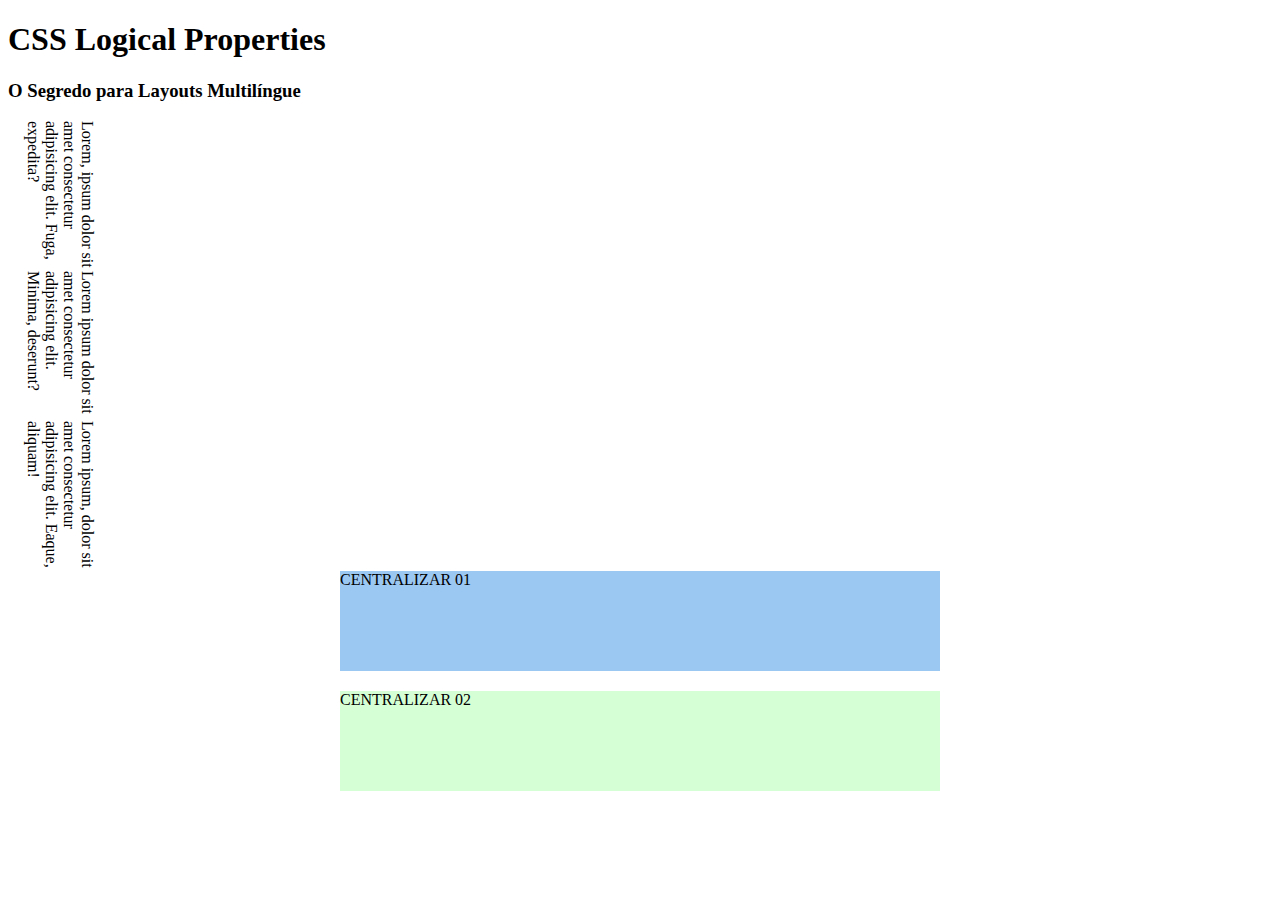
<file: 01-CSS-Logical-Properties/index.html>
<!DOCTYPE html>
<html lang="en">
<head>
    <meta charset="UTF-8">
    <meta http-equiv="X-UA-Compatible" content="IE=edge">
    <meta name="viewport" content="width=device-width, initial-scale=1.0">
    <title>Document</title>
    <link rel="stylesheet" href="style.css">
</head>
<body>

    <h1>CSS Logical Properties</h1>
    <h3>O Segredo para Layouts Multilíngue</h3>

    <section class="s1">
        <p>Lorem, ipsum dolor sit amet consectetur adipisicing elit. Fuga, expedita?</p>
        
        <p>Lorem ipsum dolor sit amet consectetur adipisicing elit. Minima, deserunt?</p>
        
        <p>Lorem ipsum, dolor sit amet consectetur adipisicing elit. Eaque, aliquam!</p>
    </section>
        
    <div class="centro centro-1">CENTRALIZAR 01</div>
    <div class="centro centro-2">CENTRALIZAR 02</div>
    
</body>
</html>
</file>
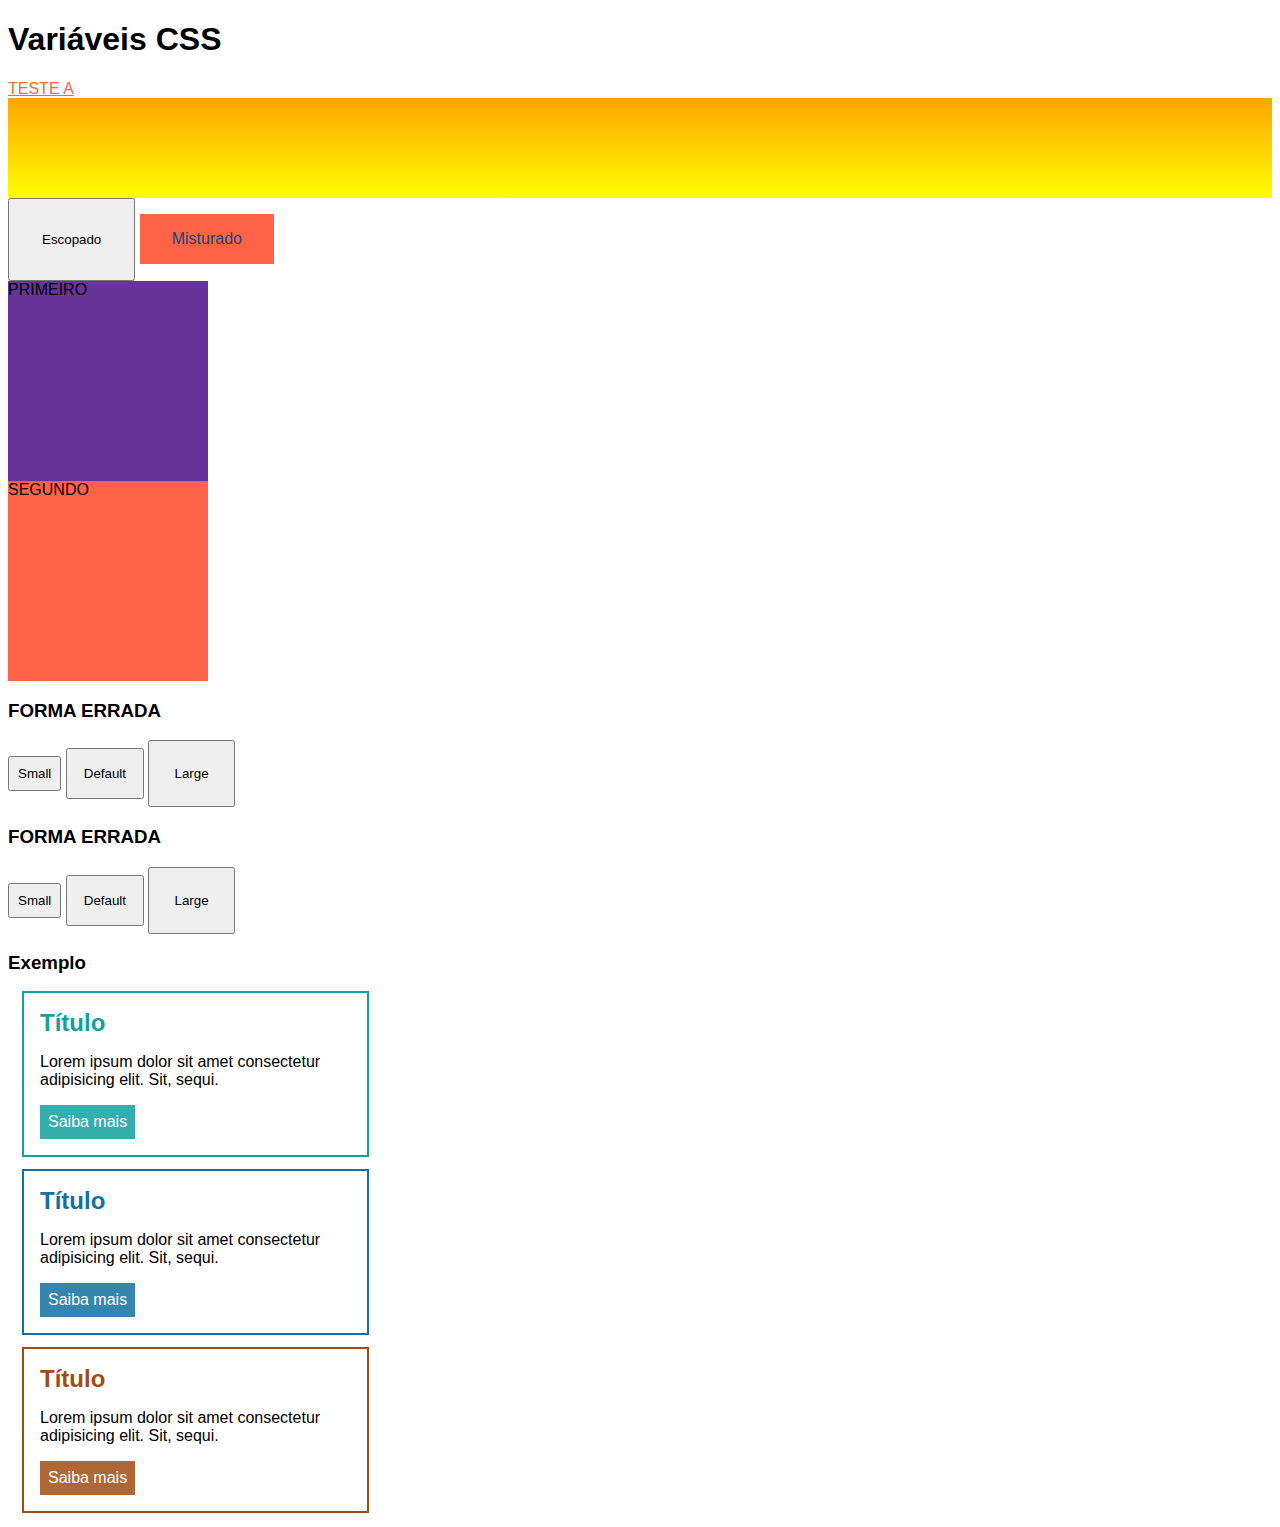
<file: 02-variaveis-CSS/index.html>
<!DOCTYPE html>
<html lang="en">
<head>
  <meta charset="UTF-8">
  <meta http-equiv="X-UA-Compatible" content="IE=edge">
  <meta name="viewport" content="width=device-width, initial-scale=1.0">
  <title>Document</title>
  <link rel="stylesheet" href="style.css">
</head>
<body>
  
  <h1>Variáveis CSS</h1>

  <a href="#">TESTE A</a>

  <section class="variavel-01"></section>

  <button class="button">Escopado</button>
  <button class="button-02">Misturado</button>

  <section id="first" class="tamanho-200">PRIMEIRO</section>
  <section id="second" class="tamanho-200">SEGUNDO</section>

  <h3>FORMA ERRADA</h3>
  <button class="c-button c-button--small">Small</button>
  <button class="c-button">Default</button>
  <button class="c-button c-button--large">Large</button>
  
  <h3>FORMA ERRADA</h3>
  <button class="c-button-02 c-button--small-02">Small</button>
  <button class="c-button-02">Default</button>
  <button class="c-button-02 c-button--large-02">Large</button>

  <h3>Exemplo</h3>

  <article class="c-card">
    <h2 class="c-card__title">Título</h2>

    <p class="c-card__summary">
      Lorem ipsum dolor sit amet consectetur adipisicing elit. Sit, sequi.
    </p>

    <button class="c-card__cta" type="button">Saiba mais</button>
  </article>

  <article class="c-card" style="--_hue: 200">
    <h2 class="c-card__title">Título</h2>

    <p class="c-card__summary">
      Lorem ipsum dolor sit amet consectetur adipisicing elit. Sit, sequi.
    </p>

    <button class="c-card__cta" type="button">Saiba mais</button>
  </article>
  
  <article class="c-card" style="--_hue: 25">
    <h2 class="c-card__title">Título</h2>

    <p class="c-card__summary">
      Lorem ipsum dolor sit amet consectetur adipisicing elit. Sit, sequi.
    </p>

    <button class="c-card__cta" type="button">Saiba mais</button>
  </article>

</body>
</html>
</file>
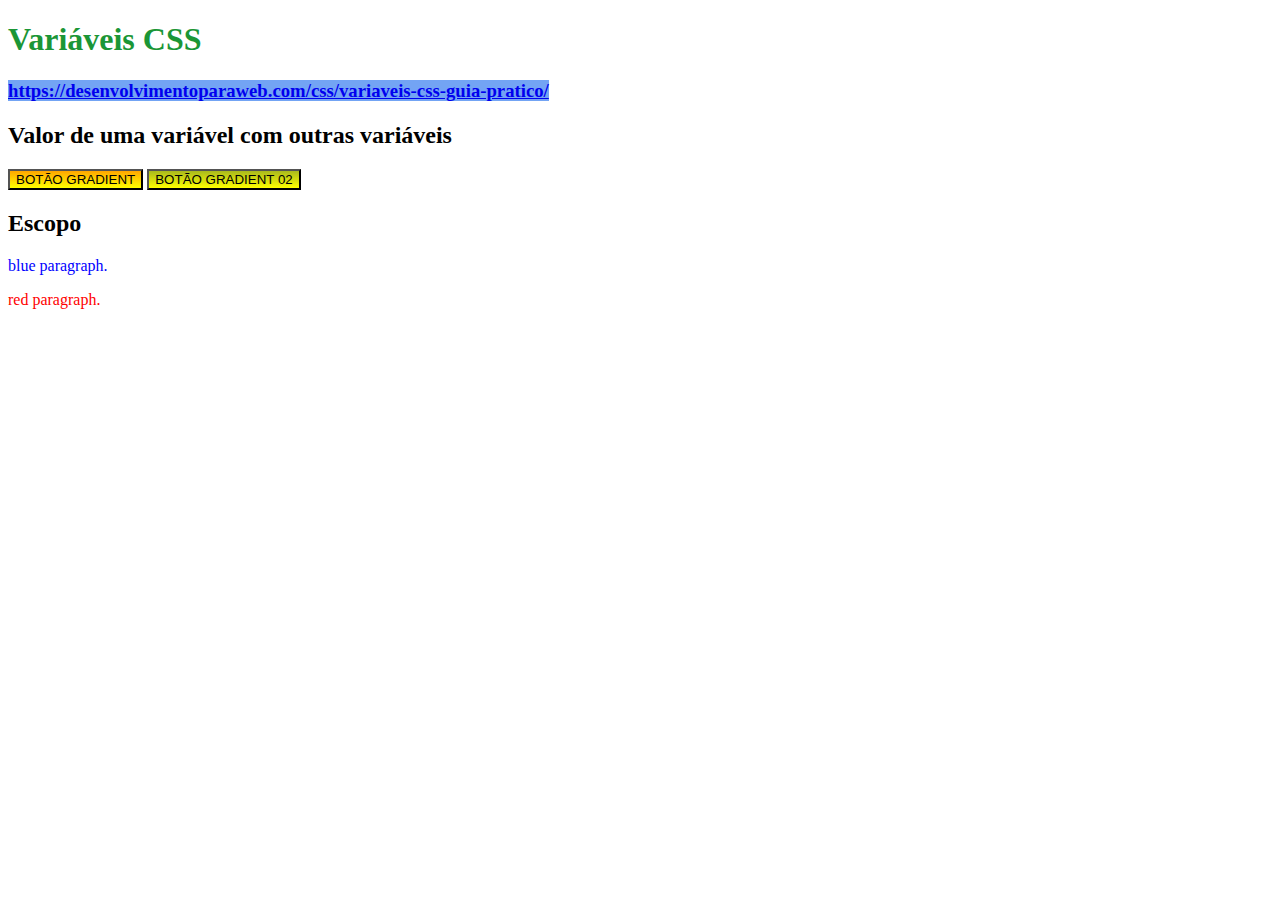
<file: 03-variaveis-CSS-02/index.html>
<!DOCTYPE html>
<html lang="en">
<head>
  <meta charset="UTF-8">
  <meta http-equiv="X-UA-Compatible" content="IE=edge">
  <meta name="viewport" content="width=device-width, initial-scale=1.0">
  <title>Document</title>
  <link rel="stylesheet" href="style.css">
</head>
<body>

  <h1 id="titulo">Variáveis CSS</h1>
  <h3>
    <a href="https://desenvolvimentoparaweb.com/css/variaveis-css-guia-pratico/" target="_blank" id="foo">
      https://desenvolvimentoparaweb.com/css/variaveis-css-guia-pratico/
    </a>
  </h3>

  <h2>Valor de uma variável com outras variáveis</h2>

  <button class="gradient">BOTÃO GRADIENT</button>
  <button class="gradient-02">BOTÃO GRADIENT 02</button>

  <h2>Escopo</h2>

  <p>blue paragraph.</p>
  <p class="alert">red paragraph.</p>
  
</body>
</html>
</file>
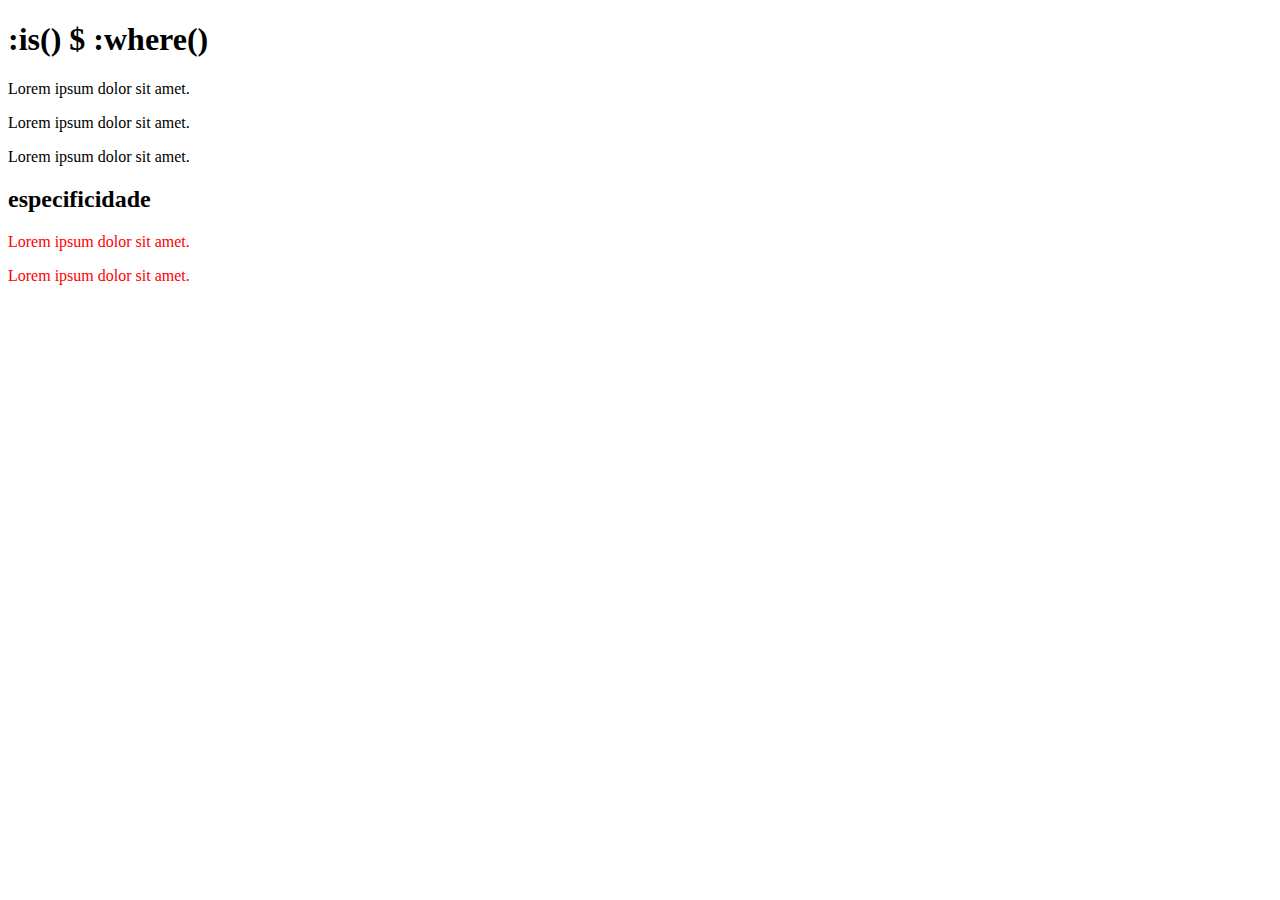
<file: 05-is-where/index.html>
<!DOCTYPE html>
<html lang="en">
<head>
  <meta charset="UTF-8">
  <meta http-equiv="X-UA-Compatible" content="IE=edge">
  <meta name="viewport" content="width=device-width, initial-scale=1.0">
  <title>:is() $ :where()</title>
  <link rel="stylesheet" href="style.css">
</head>
<body>
  <h1>:is() $ :where()</h1>
  
  <header>
    <p>Lorem ipsum dolor sit amet.</p>
  </header>
  
  <main>
    <p>Lorem ipsum dolor sit amet.</p>
  </main>
  
  <footer>
    <p>Lorem ipsum dolor sit amet.</p>
  </footer>

  <h2>especificidade</h2>

  <section class="whatever">
    <p>Lorem ipsum dolor sit amet.</p>

    <article class="card">Lorem ipsum dolor sit amet.</article>
  </section>

</body>
</html>
</file>
<file: 01-CSS-Logical-Properties/style.css>
.s1 p{
    height: 150px;
    writing-mode: vertical-rl;
}

.centro {
    height: 100px;
    margin: 20px;
}

.centro-1 {
    width: 100%;
    max-width: 600px;
    margin: 0 auto;
    background: rgb(155, 199, 243);
}

.centro-2 {
    max-width: min(100%, 600px);
    margin-inline: auto;
    background: rgba(150, 255, 150, 0.4);
}
</file>
<file: 02-variaveis-CSS/style.css>
a {
  --color-main: tomato;
  color: var(--color-main, red); /* fallback */
}

/* VARIÁVEL PARA DEFINIR VALOR DE OUTRA VARIÁVEL */
.variavel-01 {
  --top-color: orange;
  --bottom-color: yellow;
  --my-gradient: linear-gradient(var(--top-color),var(--bottom-color));
  height: 100px;
  width: 100%;
  background: var(--my-gradient);
}

/* ESCOPO */


/* Global */
:root {
  --modele-size: 1rem;
  --primary-color: tomato;
  --font-family: helvetica, ubuntu, roboto, arial, sans-serif;

  --color: tomato;
}

/* Escopado */
.button {
  --unit: 2rem;
  padding: var(--unit);
}

/* Misturado */
.button-02 {
  --button-color: rgb(20, 70, 119);
  
  all:initial;
  background-color: var(--primary-color);
  color: var(--button-color);
  cursor: pointer;
  font-family: var(--font-family);
  padding: var(--modele-size) calc(var(--modele-size) * 2);
}


.tamanho-200 {
  height: 200px;
  width: 200px;
}

#first {
  --color: rebeccapurple;
  background-color: var(--color);
}

#second {
  background-color: var(--color);
}


/* FORMA ERRADA */
:root {
  --button-unit: 1rem;
  --button-unit-small: 0.5rem;
  --button-unit-large: 1.5rem;
}

.c-button {
  padding: var(--button-unit);
}

.c-button--small {
  padding: var(--button-unit-small);
}

.c-button--large {
  padding: var(--button-unit-large);
}

/* JEITO CORRETO DE USAR */
/* Não altere a variável, altere o valor */
:root {
  --button-unit-02: 1rem;
}

.c-button-02 {
  padding: var(--button-unit-02);
}

.c-button--small-02 {
  --button-unit-02: 0.5rem;
}

.c-button--large-02 {
  --button-unit-02: 1.5rem;
}


/* MEDIA */
/* Apenas muda o valor da variável global */
:root {
  --row-display: block;
}

.row {
  --row-display: block;
  display: var(--row-display);
}

@media screen and (min-width: 600px) {
  .row {
    --row-display: flex;
  }
}

/* EXEMPLO */
:root {
  --font-family: helvetica, ubuntu, roboto, arial, sans-serif;
  --size: 0.5rem;
}

body {
  font-family: var(--font-family);
}

.c-card {
  --_hue: 180;
  --_lightness: 35%;
  --_color: hsl(var(--_hue) 80% var(--_lightness));
  --_outline-width: calc(var(--size) / 4);

  background-color: #fff;
  margin: calc(var(--size) * 2);
  outline: var(--_outline-width) solid var(--_color);
  padding: calc(var(--size) * 2);
  transition: outline 125ms cubic-bezier(0, 0.55, 0.45, 1);
  width: 35ch;
}

.c-card:hover {
  --_outline-width: var(--size);
}

.c-card__title {
  color: var(--_color);
  margin: 0;
}

.c-card__cta {
  --_cta-padding: 0.5rem;
  all: initial;
  background-color: var(--_color);
  color: #fff;
  cursor: pointer;
  font-family: inherit;
  opacity: 0.85;
  padding: var(--_cta-padding) calc(var(--_cta-padding)); 
}

.c-card__cta:hover {
  opacity: 1;
}
</file>
<file: 03-variaveis-CSS-02/style.css>
:root {
  --my-cool-background: #73a4f4;

  --top-color: #ffa600;
  --bottom-color: yellow;
  --my-gradient: linear-gradient(var(--top-color), var(--bottom-color));

  --main-color: blue;
}

#foo {
  background-color: var(--my-cool-background);
}

#titulo {
  --my-cool-background: #1b9636;
  color: var(--my-cool-background);
}

.gradient {
  background: var(--my-gradient);
  cursor: pointer;
}

.gradient-02 {
  --top-color: rgb(169, 185, 29);
  background: linear-gradient(var(--top-color), var(--bottom-color));
  cursor: pointer;
}

.alert {
  --main-color: red;
}

p {
  color: var(--main-color);
}
</file>
<file: 05-is-where/style.css>
/* header p:hover,
main p:hover,
footer p:hover {
  color: red;
  cursor: pointer;
} */

/* :is(header, main, footer) p:hover {
  color: blue;
  cursor: pointer;
} */

:where(header, main, footer) p:hover {
  color: blue;
  cursor: pointer;
}

.whatever :is(p, .card) {
  color: red;
}

.whatever p {
  color: blue; 
}
</file>
